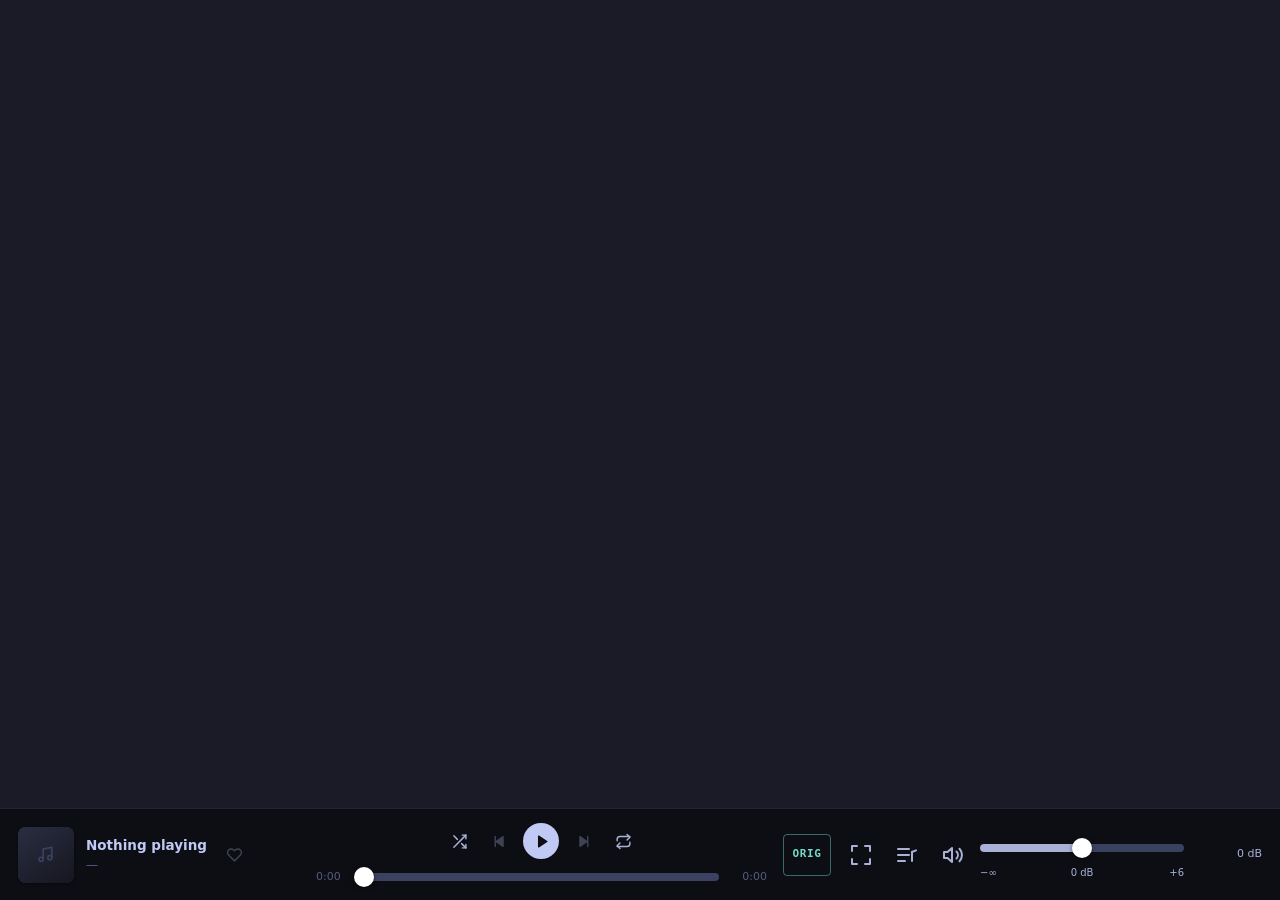
<file: tests/volume-browser.html>
<!doctype html>
<meta charset="utf-8">
<title>Tokyo Music volume regression fixture</title>
<link rel="stylesheet" href="../css/tokyonight.css">
<link rel="stylesheet" href="../css/app.css">
<style>.player { position: fixed; inset: auto 0 0; height: var(--player-h); }</style>
<body>
<script type="module">
import { buildPlayerBar } from "../js/shell.js";
import { player } from "../js/player.js";
import { createVolumeGraph, volumeGain } from "../js/volume.js";
document.body.append(buildPlayerBar({ onToggleQueue() {}, onToggleFullscreen() {} }));
window.player = player;
window.renderAudio = async (position, amplitude, mode = "sine", rate = 48000, frequency = 1000) => {
  const context = new OfflineAudioContext(2, rate, rate);
  const graph = createVolumeGraph(context);
  graph.set(position);
  const buffer = context.createBuffer(2, rate, rate);
  for (let channel = 0; channel < 2; channel++) {
    const samples = buffer.getChannelData(channel);
    for (let i = 0; i < rate; i++) {
      const wave = Math.sin(2 * Math.PI * frequency * i / rate);
      samples[i] = amplitude * (mode === "step" ? (i > rate / 3 ? 1 : 0)
        : mode === "burst" ? (i % 12000 < 300 ? wave : 0) : wave);
    }
  }
  const source = context.createBufferSource();
  source.buffer = buffer;
  source.connect(graph.input);
  source.start();
  const rendered = await context.startRendering();
  const output = rendered.getChannelData(0);
  const input = buffer.getChannelData(0);
  let peak = 0, error = 0, energy = 0;
  // Native compressor uses a 6 ms lookahead. Compare unity after this delay.
  const delay = rate * 0.006;
  for (let i = 0; i < output.length; i++) {
    peak = Math.max(peak, Math.abs(output[i]));
    energy += output[i] ** 2;
    if (position <= 0.5 && Number.isInteger(delay)) error = Math.max(error,
      Math.abs(output[i] - (i >= delay ? input[i - delay] * volumeGain(position) : 0)));
  }
  return { position, amplitude, mode, rate, frequency, peak, error, rms: Math.sqrt(energy / output.length) };
};
window.checkPlayback = async () => {
  const frames = 48000;
  const bytes = new ArrayBuffer(44 + frames * 2);
  const view = new DataView(bytes);
  const text = (offset, s) => [...s].forEach((c, i) => view.setUint8(offset + i, c.charCodeAt(0)));
  text(0, "RIFF"); view.setUint32(4, bytes.byteLength - 8, true); text(8, "WAVEfmt ");
  view.setUint32(16, 16, true); view.setUint16(20, 1, true); view.setUint16(22, 1, true);
  view.setUint32(24, frames, true); view.setUint32(28, frames * 2, true);
  view.setUint16(32, 2, true); view.setUint16(34, 16, true); text(36, "data");
  view.setUint32(40, frames * 2, true);
  for (let i = 0; i < frames; i++) view.setInt16(44 + i * 2, Math.sin(i * 0.13) * 1000, true);
  const url = URL.createObjectURL(new Blob([bytes], { type: "audio/wav" }));
  player.audio.src = url;
  player.setVolume(0.5);
  await player._playAudio();
  const context = player._audioContext;
  player.setVolume(1);
  await new Promise(r => setTimeout(r, 60));
  const gain = player._volumeGraph.boost.gain.value;
  player.pause();
  await player._playAudio();
  const result = { running: context.state, gain, reused: player._audioContext === context, elementGain: player.audio.volume };
  player.pause();
  player.setVolume(0.5);
  URL.revokeObjectURL(url);
  return result;
};
window.ready = true;
</script>
</file>
<file: css/tokyonight.css>
/* Tokyo Night (night variant) — palette from folke/tokyonight.nvim.
   Deliberately NOT the storm variant: bg is #1a1b26, not #24283b. */

:root {
  /* Raw palette */
  --tn-bg: #1a1b26;
  --tn-bg-dark: #16161e;
  --tn-bg-darker: #0c0e14;
  --tn-black: #15161e;
  --tn-bg-highlight: #292e42;
  --tn-bg-visual: #283457;
  --tn-fg-gutter: #3b4261;
  --tn-terminal-black: #414868;
  --tn-dark3: #545c7e;
  --tn-comment: #565f89;
  --tn-dark5: #737aa2;
  --tn-fg-dark: #a9b1d6;
  --tn-fg: #c0caf5;

  --tn-blue: #7aa2f7;
  --tn-blue0: #3d59a1;
  --tn-blue1: #2ac3de;
  --tn-blue2: #0db9d7;
  --tn-blue5: #89ddff;
  --tn-blue6: #b4f9f8;
  --tn-blue7: #394b70;
  --tn-cyan: #7dcfff;
  --tn-magenta: #bb9af7;
  --tn-magenta2: #ff007c;
  --tn-purple: #9d7cd8;
  --tn-orange: #ff9e64;
  --tn-yellow: #e0af68;
  --tn-green: #9ece6a;
  --tn-green1: #73daca;
  --tn-green2: #41a6b5;
  --tn-teal: #1abc9c;
  --tn-red: #f7768e;
  --tn-red1: #db4b4b;

  /* Semantic surfaces */
  --surface-0: var(--tn-bg-darker);
  --surface-1: var(--tn-bg);
  --surface-2: var(--tn-bg-dark);
  --surface-3: var(--tn-bg-highlight);
  --surface-hover: #232433;
  --surface-active: var(--tn-bg-visual);

  /* Text */
  --text: var(--tn-fg);
  --text-dim: var(--tn-fg-dark);
  --text-muted: var(--tn-comment);
  --text-faint: var(--tn-dark3);

  /* Accents */
  --accent: var(--tn-blue);
  --accent-hi: var(--tn-blue5);
  --accent-lo: var(--tn-blue0);
  --accent-2: var(--tn-magenta);
  --accent-3: var(--tn-cyan);
  --good: var(--tn-green);
  --warn: var(--tn-yellow);
  --bad: var(--tn-red);
  --fav: var(--tn-red);

  /* Lines */
  --border: #232433;
  --border-strong: var(--tn-fg-gutter);

  /* Geometry */
  --r-sm: 4px;
  --r-md: 8px;
  --r-lg: 12px;
  --r-full: 999px;

  --sidebar-w: 232px;
  --player-h: 92px;
  --topbar-h: 60px;
  --queue-w: 340px;

  /* Type */
  --font: "Inter", "SF Pro Display", system-ui, -apple-system, "Segoe UI", Roboto,
    "Helvetica Neue", Arial, sans-serif;
  --font-mono: "JetBrains Mono", "Fira Code", ui-monospace, SFMono-Regular, Menlo,
    Consolas, monospace;

  --shadow-sm: 0 1px 3px rgba(0, 0, 0, 0.4);
  --shadow-md: 0 4px 16px rgba(0, 0, 0, 0.45);
  --shadow-lg: 0 12px 40px rgba(0, 0, 0, 0.55);

  --ease: cubic-bezier(0.4, 0, 0.2, 1);
}
</file>
<file: css/app.css>
/* ============================================================
   Tokyo Music — layout & components
   ============================================================ */

*,
*::before,
*::after {
  box-sizing: border-box;
}

html,
body {
  height: 100%;
  margin: 0;
}

body {
  background: var(--surface-1);
  color: var(--text);
  font-family: var(--font);
  font-size: 14px;
  line-height: 1.5;
  overflow: hidden;
  -webkit-font-smoothing: antialiased;
}

button,
input,
select {
  font: inherit;
  color: inherit;
}

button {
  background: none;
  border: none;
  cursor: pointer;
  padding: 0;
}

a {
  color: inherit;
  text-decoration: none;
}

img {
  display: block;
  max-width: 100%;
}

/* Inline SVGs carry no intrinsic size, so without this they fall back to the
   replaced-element default of 300x150 and blow out their container. Every
   context-specific rule below is more specific and still wins. */
svg {
  width: 1em;
  height: 1em;
  flex: none;
}

/* Outlines follow the element's own border-radius, so this must not impose
   one — doing so reshapes whatever receives focus. */
:focus-visible {
  outline: 2px solid var(--accent);
  outline-offset: 2px;
}

/* Scrollbars */
* {
  scrollbar-width: thin;
  scrollbar-color: var(--tn-fg-gutter) transparent;
}
*::-webkit-scrollbar {
  width: 10px;
  height: 10px;
}
*::-webkit-scrollbar-track {
  background: transparent;
}
*::-webkit-scrollbar-thumb {
  background: var(--tn-fg-gutter);
  border-radius: var(--r-full);
  border: 2px solid transparent;
  background-clip: content-box;
}
*::-webkit-scrollbar-thumb:hover {
  background: var(--tn-terminal-black);
  background-clip: content-box;
}

/* ============================================================
   App shell
   ============================================================ */

.app {
  display: grid;
  grid-template-columns: var(--sidebar-w) minmax(0, 1fr) 0;
  grid-template-rows: minmax(0, 1fr) var(--player-h);
  grid-template-areas:
    "sidebar main queue"
    "player player player";
  height: 100vh;
  transition: grid-template-columns 0.24s var(--ease);
}

.app[data-queue="open"] {
  grid-template-columns: var(--sidebar-w) minmax(0, 1fr) var(--queue-w);
}

.app[hidden] {
  display: none;
}

/* ---------- Sidebar ---------- */

.sidebar {
  grid-area: sidebar;
  background: var(--surface-0);
  border-right: 1px solid var(--border);
  display: flex;
  flex-direction: column;
  min-height: 0;
  padding: 16px 0 8px;
}

.brand {
  display: flex;
  align-items: center;
  gap: 10px;
  padding: 0 18px 18px;
  font-weight: 700;
  font-size: 15px;
  letter-spacing: 0.2px;
}

.brand-mark {
  width: 26px;
  height: 26px;
  flex: none;
  border-radius: 7px;
  background: linear-gradient(135deg, var(--tn-blue) 0%, var(--tn-magenta) 100%);
  display: grid;
  place-items: center;
  color: var(--tn-bg-darker);
  box-shadow: 0 0 16px rgba(122, 162, 247, 0.35);
}

.brand-mark svg {
  width: 15px;
  height: 15px;
}

.nav {
  display: flex;
  flex-direction: column;
  gap: 1px;
  padding: 0 8px;
}

.nav-heading {
  font-size: 10.5px;
  font-weight: 700;
  letter-spacing: 0.11em;
  text-transform: uppercase;
  color: var(--text-faint);
  padding: 18px 12px 7px;
}

.nav-item {
  display: flex;
  align-items: center;
  gap: 11px;
  padding: 8px 12px;
  border-radius: var(--r-md);
  background: var(--surface-0);
  color: var(--text-dim);
  font-size: 13.5px;
  font-weight: 500;
  transition: background 0.13s var(--ease), color 0.13s var(--ease);
  position: relative;
  white-space: nowrap;
}

/* Draw the focus ring inside these rows. They sit only 8px from the panel
   edge and the active item's indicator bar overhangs to left: -8px, so an
   outset ring collides with the bar and is clipped by the panel.
   Firefox makes this visible on every click, since it treats a clicked link
   as focus-visible where Chromium does not. */
.nav-item:focus-visible,
.sidebar-pl:focus-visible,
.user-chip:focus-visible {
  outline-offset: -2px;
}

.nav-icon {
  display: flex;
  flex: none;
}

.nav-item svg {
  width: 17px;
  height: 17px;
  flex: none;
  opacity: 0.85;
}

.nav-item:hover {
  background: var(--surface-hover);
  color: var(--text);
}

.nav-item.active {
  background: var(--surface-active);
  color: #fff;
}

.nav-item.active::before {
  content: "";
  position: absolute;
  left: -8px;
  top: 50%;
  transform: translateY(-50%);
  width: 3px;
  height: 18px;
  border-radius: 0 3px 3px 0;
  background: var(--accent);
}

.nav-count {
  margin-left: auto;
  font-size: 11px;
  color: var(--text-faint);
  font-variant-numeric: tabular-nums;
}

/* Playlist list in sidebar */
.sidebar-playlists {
  flex: 1;
  min-height: 0;
  overflow-y: auto;
  padding: 0 8px 8px;
  margin-top: 4px;
}

.sidebar-pl {
  display: flex;
  align-items: center;
  gap: 9px;
  padding: 6px 12px;
  border-radius: var(--r-md);
  background: var(--surface-0);
  color: var(--text-muted);
  font-size: 13px;
  transition: background 0.13s var(--ease), color 0.13s var(--ease);
  cursor: pointer;
}

.sidebar-pl:hover {
  background: var(--surface-hover);
  color: var(--text);
}

.sidebar-pl.active {
  color: var(--accent);
}

.sidebar-pl-icon {
  width: 15px;
  height: 15px;
  flex: none;
  opacity: 0.7;
}

.sidebar-pl-icon svg {
  width: 100%;
  height: 100%;
}

.sidebar-pl span {
  overflow: hidden;
  text-overflow: ellipsis;
  white-space: nowrap;
}

.sidebar-foot {
  padding: 10px 16px 4px;
  border-top: 1px solid var(--border);
  margin-top: auto;
}

.user-chip {
  display: flex;
  align-items: center;
  gap: 10px;
  width: 100%;
  padding: 7px 8px;
  border-radius: var(--r-md);
  background: var(--surface-0);
  color: var(--text-dim);
  font-size: 13px;
  transition: background 0.13s var(--ease);
}

.user-chip:hover {
  background: var(--surface-hover);
  color: var(--text);
}

.user-avatar {
  width: 26px;
  height: 26px;
  border-radius: var(--r-full);
  background: linear-gradient(135deg, var(--tn-blue0), var(--tn-purple));
  display: grid;
  place-items: center;
  font-size: 12px;
  font-weight: 700;
  color: #fff;
  flex: none;
  /* Anchors the avatar image and clips it to the circle; the initial sits
     underneath and shows through whenever there is no picture. */
  position: relative;
  overflow: hidden;
}

.user-avatar img {
  position: absolute;
  inset: 0;
  width: 100%;
  height: 100%;
  object-fit: cover;
  /* Jellyfin serves user avatars at full resolution, so the browser is doing the
     downscale here; this keeps it from looking soft at 26px. */
  image-rendering: auto;
  opacity: 0;
  transition: opacity 0.32s var(--ease);
}

.user-avatar img.loaded {
  opacity: 1;
}

/* ---------- Main column ---------- */

.main {
  grid-area: main;
  min-width: 0;
  min-height: 0;
  display: flex;
  flex-direction: column;
  position: relative;
  background: var(--surface-1);
}

.topbar {
  height: var(--topbar-h);
  flex: none;
  display: flex;
  align-items: center;
  gap: 12px;
  padding: 0 26px;
  position: sticky;
  top: 0;
  z-index: 20;
  /* Opaque rather than translucent+blurred: a backdrop-filter over the
     scrolling list forces the region behind it to re-rasterize on every
     repaint, which shows up as shimmering text on Linux compositors. */
  background: var(--surface-1);
  border-bottom: 1px solid transparent;
  transition: border-color 0.2s var(--ease);
}

.topbar.scrolled {
  border-bottom-color: var(--border);
}

.histnav {
  display: flex;
  gap: 4px;
}

.icon-btn {
  width: 32px;
  height: 32px;
  border-radius: var(--r-full);
  display: grid;
  place-items: center;
  color: var(--text-dim);
  background: var(--surface-2);
  transition: background 0.13s var(--ease), color 0.13s var(--ease),
    transform 0.13s var(--ease);
}

.icon-btn svg {
  width: 17px;
  height: 17px;
}

.icon-btn:hover:not(:disabled) {
  background: var(--surface-3);
  color: var(--text);
}

.icon-btn:active:not(:disabled) {
  transform: scale(0.94);
}

.icon-btn:disabled {
  opacity: 0.32;
  cursor: default;
}

.icon-btn.ghost {
  background: transparent;
}

.icon-btn.ghost:hover:not(:disabled) {
  background: var(--surface-hover);
}

.icon-btn.on {
  color: var(--accent);
}

/* Search box */
.searchbox {
  position: relative;
  width: 340px;
  max-width: 42vw;
}

.searchbox svg {
  position: absolute;
  left: 11px;
  top: 50%;
  transform: translateY(-50%);
  width: 16px;
  height: 16px;
  color: var(--text-faint);
  pointer-events: none;
}

.searchbox input {
  width: 100%;
  height: 36px;
  padding: 0 34px 0 34px;
  border-radius: var(--r-full);
  background: var(--surface-2);
  border: 1px solid var(--border);
  color: var(--text);
  font-size: 13.5px;
  transition: border-color 0.15s var(--ease), background 0.15s var(--ease);
}

.searchbox input::placeholder {
  color: var(--text-faint);
}

.searchbox input:focus {
  outline: none;
  border-color: var(--accent-lo);
  background: var(--surface-1);
}

.searchbox .clear-search {
  position: absolute;
  right: 8px;
  top: 50%;
  transform: translateY(-50%);
  width: 20px;
  height: 20px;
  border-radius: var(--r-full);
  display: none;
  place-items: center;
  color: var(--text-faint);
  background: var(--surface-3);
}

.searchbox .clear-search svg {
  position: static;
  transform: none;
  width: 11px;
  height: 11px;
}

.searchbox.has-value .clear-search {
  display: grid;
}

.topbar-spacer {
  flex: 1;
}

/* Scroll region */
.content {
  flex: 1;
  min-height: 0;
  overflow-y: auto;
  overflow-x: hidden;
  scroll-behavior: smooth;
}

.page {
  padding: 8px 26px 40px;
  max-width: 1600px;
}

.page-header {
  display: flex;
  align-items: flex-end;
  gap: 16px;
  margin: 10px 0 22px;
  flex-wrap: wrap;
}

.page-title {
  font-size: 30px;
  font-weight: 800;
  letter-spacing: -0.02em;
  margin: 0;
  line-height: 1.15;
}

.page-sub {
  color: var(--text-muted);
  font-size: 13px;
  margin: 0;
}

.page-tools {
  margin-left: auto;
  display: flex;
  align-items: center;
  gap: 8px;
}

.section-title {
  font-size: 19px;
  font-weight: 700;
  letter-spacing: -0.01em;
  margin: 30px 0 14px;
  display: flex;
  align-items: baseline;
  gap: 10px;
}

.section-title:first-child {
  margin-top: 8px;
}

.section-more {
  font-size: 12px;
  font-weight: 600;
  color: var(--text-muted);
  letter-spacing: 0.04em;
  text-transform: uppercase;
  margin-left: auto;
  transition: color 0.13s var(--ease);
}

.section-more:hover {
  color: var(--accent);
}

/* ---------- Select / toolbar controls ---------- */

.select {
  height: 32px;
  padding: 0 30px 0 12px;
  border-radius: var(--r-full);
  background: var(--surface-2);
  border: 1px solid var(--border);
  color: var(--text-dim);
  font-size: 12.5px;
  cursor: pointer;
  appearance: none;
  background-image: url("data:image/svg+xml;charset=utf-8,%3Csvg xmlns='http://www.w3.org/2000/svg' viewBox='0 0 24 24' fill='none' stroke='%23737aa2' stroke-width='2.5' stroke-linecap='round'%3E%3Cpath d='M6 9l6 6 6-6'/%3E%3C/svg%3E");
  background-repeat: no-repeat;
  background-position: right 9px center;
  background-size: 13px;
}

.select:hover {
  border-color: var(--border-strong);
  color: var(--text);
}

.select:focus {
  outline: none;
  border-color: var(--accent-lo);
}

.btn {
  height: 34px;
  padding: 0 16px;
  border-radius: var(--r-full);
  background: var(--surface-2);
  border: 1px solid var(--border);
  color: var(--text);
  font-size: 13px;
  font-weight: 600;
  display: inline-flex;
  align-items: center;
  gap: 7px;
  transition: background 0.13s var(--ease), border-color 0.13s var(--ease),
    transform 0.13s var(--ease);
}

.btn svg {
  width: 15px;
  height: 15px;
}

.btn:hover {
  background: var(--surface-3);
  border-color: var(--border-strong);
}

.btn:active {
  transform: scale(0.97);
}

.btn.primary {
  background: var(--accent);
  border-color: var(--accent);
  color: var(--tn-bg-darker);
}

.btn.primary:hover {
  background: var(--accent-hi);
  border-color: var(--accent-hi);
}

.btn.danger {
  color: var(--bad);
}

.btn.danger:hover {
  background: color-mix(in srgb, var(--bad) 16%, transparent);
  border-color: var(--bad);
}

.btn-play-lg {
  width: 52px;
  height: 52px;
  border-radius: var(--r-full);
  background: var(--accent);
  color: var(--tn-bg-darker);
  display: grid;
  place-items: center;
  box-shadow: 0 6px 22px rgba(122, 162, 247, 0.32);
  transition: transform 0.14s var(--ease), background 0.14s var(--ease);
}

.btn-play-lg svg {
  width: 22px;
  height: 22px;
  margin-left: 2px;
}

.btn-play-lg.paused svg {
  margin-left: 0;
}

.btn-play-lg:hover {
  transform: scale(1.06);
  background: var(--accent-hi);
}

.btn-play-lg:active {
  transform: scale(0.98);
}

/* ============================================================
   Cards & grids
   ============================================================ */

/* Hover targets below declare an opaque base background matching the surface
   they sit on. Transitioning from `transparent` makes the text sit over a
   semi-transparent backdrop mid-animation, which forces the renderer to swap
   subpixel antialiasing for grayscale and back -- seen as shimmering text
   whenever the pointer moves. Opaque-to-opaque avoids the swap entirely. */

.grid {
  display: grid;
  grid-template-columns: repeat(auto-fill, minmax(168px, 1fr));
  gap: 20px 16px;
}

.grid.artists {
  grid-template-columns: repeat(auto-fill, minmax(150px, 1fr));
}

.row-scroll {
  display: grid;
  grid-auto-flow: column;
  grid-auto-columns: 168px;
  gap: 16px;
  overflow-x: auto;
  padding-bottom: 10px;
  scroll-snap-type: x proximity;
}

.row-scroll > * {
  scroll-snap-align: start;
}

.card {
  position: relative;
  border-radius: var(--r-lg);
  padding: 10px;
  background: var(--surface-1);
  transition: background 0.16s var(--ease);
  cursor: pointer;
  min-width: 0;
}

.card:hover {
  background: var(--surface-2);
}

.card-art {
  position: relative;
  width: 100%;
  aspect-ratio: 1;
  border-radius: var(--r-md);
  overflow: hidden;
  background: var(--surface-3);
  margin-bottom: 10px;
  box-shadow: var(--shadow-sm);
}

.card.artist .card-art {
  border-radius: var(--r-full);
}

.card-art img {
  width: 100%;
  height: 100%;
  object-fit: cover;
  opacity: 0;
  transition: opacity 0.32s var(--ease);
}

.card-art img.loaded {
  opacity: 1;
}

.art-fallback {
  position: absolute;
  inset: 0;
  z-index: 0;
  display: grid;
  place-items: center;
  color: var(--tn-fg-gutter);
  background: linear-gradient(145deg, var(--surface-3), var(--surface-2));
}

/* Shared artwork stacking: the image must paint above the placeholder, which
   only shows through while the image is missing or still decoding. */
.art {
  position: relative;
  overflow: hidden;
}

.art img {
  position: absolute;
  inset: 0;
  z-index: 1;
  width: 100%;
  height: 100%;
  object-fit: cover;
  opacity: 0;
  transition: opacity 0.32s var(--ease);
}

.art img.loaded {
  opacity: 1;
}

.art-fallback svg {
  width: 34%;
  height: 34%;
}

.card-title {
  font-size: 13.5px;
  font-weight: 600;
  color: var(--text);
  overflow: hidden;
  text-overflow: ellipsis;
  white-space: nowrap;
  margin-bottom: 2px;
}

.card-sub {
  font-size: 12px;
  color: var(--text-muted);
  overflow: hidden;
  text-overflow: ellipsis;
  white-space: nowrap;
}

.card.artist .card-title,
.card.artist .card-sub {
  text-align: center;
}

/* Hover play button on card art */
.card-play {
  position: absolute;
  right: 8px;
  bottom: 8px;
  width: 40px;
  height: 40px;
  border-radius: var(--r-full);
  background: var(--accent);
  color: var(--tn-bg-darker);
  display: grid;
  place-items: center;
  opacity: 0;
  transform: translateY(8px) scale(0.9);
  transition: opacity 0.16s var(--ease), transform 0.16s var(--ease),
    background 0.13s var(--ease);
  box-shadow: var(--shadow-md);
}

.card-play svg {
  width: 17px;
  height: 17px;
  margin-left: 2px;
}

.card:hover .card-play,
.card-play:focus-visible {
  opacity: 1;
  transform: translateY(0) scale(1);
}

.card-play:hover {
  background: var(--accent-hi);
  transform: translateY(0) scale(1.07);
}

/* ============================================================
   Track list
   ============================================================ */

.tracklist {
  display: flex;
  flex-direction: column;
}

.track-head {
  display: grid;
  grid-template-columns: var(--tl-cols, 40px minmax(0, 3fr) minmax(0, 2fr) minmax(0, 2fr) 90px 56px);
  gap: 14px;
  align-items: center;
  padding: 0 12px 8px;
  border-bottom: 1px solid var(--border);
  margin-bottom: 6px;
  font-size: 11px;
  font-weight: 700;
  letter-spacing: 0.1em;
  text-transform: uppercase;
  color: var(--text-faint);
  position: sticky;
  top: 0;
  background: var(--surface-1);
  z-index: 5;
}

.track-head svg {
  width: 14px;
  height: 14px;
}

.track {
  display: grid;
  grid-template-columns: var(--tl-cols, 40px minmax(0, 3fr) minmax(0, 2fr) minmax(0, 2fr) 90px 56px);
  gap: 14px;
  align-items: center;
  padding: 7px 12px;
  border-radius: var(--r-md);
  background: var(--surface-1);
  cursor: pointer;
  color: var(--text-dim);
  transition: background 0.1s var(--ease);
  user-select: none;
}

.track:hover {
  background: var(--surface-2);
}

.track.selected {
  background: var(--surface-active);
}

.track.playing .track-title,
.track.playing .track-index {
  color: var(--accent);
}

.track.dragging {
  opacity: 0.4;
}

.track.drop-before {
  box-shadow: inset 0 2px 0 var(--accent);
}

.track.drop-after {
  box-shadow: inset 0 -2px 0 var(--accent);
}

.track-index {
  font-size: 13px;
  color: var(--text-faint);
  text-align: right;
  font-variant-numeric: tabular-nums;
  position: relative;
}

.track:hover .track-index .num {
  visibility: hidden;
}

.track-index .hover-play {
  position: absolute;
  inset: 0;
  display: none;
  place-items: center;
  color: var(--text);
}

.track-index .hover-play svg {
  width: 13px;
  height: 13px;
}

.track:hover .track-index .hover-play {
  display: grid;
}

/* Equalizer bars for the currently playing row */
.eq {
  display: none;
  gap: 2px;
  align-items: flex-end;
  height: 13px;
  justify-content: center;
}

.track.playing .track-index .num,
.track.playing:hover .track-index .hover-play {
  display: none;
  visibility: hidden;
}

.track.playing .eq {
  display: flex;
}

.eq i {
  width: 2.5px;
  background: var(--accent);
  border-radius: 1px;
  height: 30%;
  animation: eqbar 0.9s ease-in-out infinite;
}

.eq i:nth-child(2) {
  animation-delay: 0.25s;
}
.eq i:nth-child(3) {
  animation-delay: 0.5s;
}

.app[data-playing="false"] .eq i {
  animation-play-state: paused;
}

@keyframes eqbar {
  0%,
  100% {
    height: 25%;
  }
  50% {
    height: 100%;
  }
}

.track-main {
  display: flex;
  align-items: center;
  gap: 11px;
  min-width: 0;
}

.track-art {
  width: 38px;
  height: 38px;
  border-radius: var(--r-sm);
  flex: none;
  overflow: hidden;
  background: var(--surface-3);
  position: relative;
}

.track-art img {
  width: 100%;
  height: 100%;
  object-fit: cover;
  opacity: 0;
  transition: opacity 0.3s var(--ease);
}

.track-art img.loaded {
  opacity: 1;
}

.track-text {
  min-width: 0;
}

.track-title {
  font-size: 13.5px;
  font-weight: 500;
  color: var(--text);
  overflow: hidden;
  text-overflow: ellipsis;
  white-space: nowrap;
}

.track-artist {
  font-size: 12px;
  color: var(--text-muted);
  overflow: hidden;
  text-overflow: ellipsis;
  white-space: nowrap;
}

.track-cell {
  font-size: 12.5px;
  color: var(--text-muted);
  overflow: hidden;
  text-overflow: ellipsis;
  white-space: nowrap;
}

.track-cell.link:hover {
  color: var(--text);
  text-decoration: underline;
}

.track-dur {
  font-size: 12.5px;
  color: var(--text-muted);
  font-variant-numeric: tabular-nums;
  text-align: right;
}

.track-actions {
  display: flex;
  align-items: center;
  justify-content: flex-end;
  gap: 2px;
}

.track-actions .icon-btn {
  width: 26px;
  height: 26px;
  background: transparent;
  opacity: 0;
}

.track-actions .icon-btn svg {
  width: 15px;
  height: 15px;
}

.track:hover .track-actions .icon-btn,
.track-actions .icon-btn:focus-visible,
.track-actions .icon-btn.on {
  opacity: 1;
}

.icon-btn.fav.on {
  color: var(--fav);
}

.disc-divider {
  display: flex;
  align-items: center;
  gap: 10px;
  padding: 18px 12px 6px;
  font-size: 11px;
  font-weight: 700;
  letter-spacing: 0.1em;
  text-transform: uppercase;
  color: var(--text-faint);
}

.disc-divider::after {
  content: "";
  flex: 1;
  height: 1px;
  background: var(--border);
}

/* ============================================================
   Detail header (album / artist / playlist)
   ============================================================ */

.detail-hero {
  display: flex;
  gap: 26px;
  align-items: flex-end;
  padding: 22px 0 26px;
  position: relative;
}

.hero-bg {
  position: absolute;
  inset: -8px -26px 0;
  z-index: 0;
  background: var(--hero-grad, none);
  opacity: 0.55;
  pointer-events: none;
  mask-image: linear-gradient(to bottom, #000 0%, transparent 100%);
  -webkit-mask-image: linear-gradient(to bottom, #000 0%, transparent 100%);
}

.detail-hero > * {
  position: relative;
  z-index: 1;
}

.hero-art {
  width: 208px;
  height: 208px;
  flex: none;
  border-radius: var(--r-lg);
  overflow: hidden;
  background: var(--surface-3);
  box-shadow: var(--shadow-lg);
  position: relative;
}

.hero-art.round {
  border-radius: var(--r-full);
}

.hero-art img {
  width: 100%;
  height: 100%;
  object-fit: cover;
}

.hero-meta {
  min-width: 0;
  padding-bottom: 6px;
}

.hero-kind {
  font-size: 11px;
  font-weight: 700;
  letter-spacing: 0.12em;
  text-transform: uppercase;
  color: var(--text-dim);
  margin-bottom: 10px;
}

.hero-title {
  font-size: clamp(28px, 4.2vw, 52px);
  font-weight: 800;
  letter-spacing: -0.028em;
  line-height: 1.05;
  margin: 0 0 12px;
  overflow-wrap: anywhere;
}

.hero-line {
  display: flex;
  align-items: center;
  gap: 7px;
  flex-wrap: wrap;
  font-size: 13px;
  color: var(--text-dim);
}

.hero-line .dot {
  color: var(--text-faint);
}

.hero-line a:hover {
  text-decoration: underline;
}

.hero-line .strong {
  color: var(--text);
  font-weight: 600;
}

.detail-actions {
  display: flex;
  align-items: center;
  gap: 12px;
  padding: 4px 0 22px;
}

/* ============================================================
   Player bar
   ============================================================ */

.player {
  grid-area: player;
  background: var(--surface-0);
  border-top: 1px solid var(--border);
  display: grid;
  grid-template-columns: minmax(140px, 1fr) minmax(280px, 1.6fr) auto;
  align-items: center;
  gap: 16px;
  padding: 0 18px;
  z-index: 30;
}

.now-playing {
  display: flex;
  align-items: center;
  gap: 12px;
  min-width: 0;
}

.np-art {
  width: 56px;
  height: 56px;
  border-radius: var(--r-md);
  overflow: hidden;
  background: var(--surface-3);
  flex: none;
  position: relative;
  cursor: pointer;
  box-shadow: var(--shadow-sm);
}

.np-art img {
  width: 100%;
  height: 100%;
  object-fit: cover;
}

.np-text {
  min-width: 0;
}

.np-title {
  font-size: 13.5px;
  font-weight: 600;
  overflow: hidden;
  text-overflow: ellipsis;
  white-space: nowrap;
}

.np-artist {
  font-size: 12px;
  color: var(--text-muted);
  overflow: hidden;
  text-overflow: ellipsis;
  white-space: nowrap;
}

.np-artist:hover {
  color: var(--text-dim);
}

.player-center {
  display: flex;
  flex-direction: column;
  align-items: center;
  gap: 0;
  /* The 36px seek hit area adds 14px above its visible 8px track.
     Balance that visual gap against the space above the transport buttons. */
  padding-top: 9px;
  min-width: 0;
  width: 100%;
}

.transport {
  display: flex;
  align-items: center;
  gap: 8px;
}

.transport .icon-btn {
  background: transparent;
}

.btn-play {
  width: 36px;
  height: 36px;
  border-radius: var(--r-full);
  background: var(--text);
  color: var(--surface-0);
  display: grid;
  place-items: center;
  transition: transform 0.13s var(--ease), background 0.13s var(--ease);
}

.btn-play svg {
  width: 17px;
  height: 17px;
}

.btn-play:hover {
  transform: scale(1.07);
  background: #fff;
}

.btn-play:active {
  transform: scale(0.96);
}

.seek-row {
  display: flex;
  align-items: center;
  gap: 10px;
  width: 100%;
  max-width: 620px;
}

.time {
  font-size: 11px;
  color: var(--text-faint);
  font-variant-numeric: tabular-nums;
  width: 38px;
  flex: none;
}

.time.right {
  text-align: right;
}

/* Range slider */
.range {
  position: relative;
  flex: 1;
  height: 14px;
  display: flex;
  align-items: center;
  cursor: pointer;
  touch-action: none;
}

.range-track {
  position: absolute;
  left: 0;
  right: 0;
  height: 4px;
  border-radius: var(--r-full);
  background: var(--tn-fg-gutter);
  overflow: hidden;
}

.range-buffer {
  position: absolute;
  left: 0;
  top: 0;
  bottom: 0;
  width: 0%;
  background: var(--tn-terminal-black);
}

.range-fill {
  position: absolute;
  left: 0;
  top: 0;
  bottom: 0;
  width: 0%;
  background: var(--text-dim);
  border-radius: var(--r-full);
}

.range:hover .range-fill,
.range.dragging .range-fill {
  background: var(--accent);
}

.range-thumb {
  position: absolute;
  width: 12px;
  height: 12px;
  border-radius: var(--r-full);
  background: #fff;
  left: 0%;
  transform: translateX(-50%) scale(0);
  transition: transform 0.13s var(--ease);
  box-shadow: 0 1px 4px rgba(0, 0, 0, 0.5);
  pointer-events: none;
}

.range:hover .range-thumb,
.range.dragging .range-thumb {
  transform: translateX(-50%) scale(1);
}

.player-right {
  display: flex;
  align-items: center;
  justify-content: flex-end;
  gap: 4px;
}

.player-right .icon-btn {
  width: 42px;
  height: 42px;
  flex: none;
}
.player-right .icon-btn svg { width: 24px; height: 24px; }
.player-right .bitrate-tag {
  height: 42px;
  min-width: 48px;
  padding: 0 8px;
  font-size: 11px;
  margin-right: 5px;
}
.seek-row .range { height: 36px; }
.seek-row .range-track { height: 8px; }
.seek-row .range-thumb {
  width: 20px;
  height: 20px;
  transform: translateX(-50%);
}
.volume-host { position: relative; flex: none; }
.player-right .volume-toggle { display: none; }

.volume-wrap {
  display: flex;
  align-items: center;
  gap: 6px;
  width: 330px;
  flex: none;
  user-select: none;
}

.volume-wrap .range {
  flex: none;
  height: 36px;
  width: 100%;
}

.volume-fader {
  flex: 1;
  min-width: 0;
}

.volume-wrap .range-track { height: 8px; }
.volume-wrap .range-thumb {
  width: 20px;
  height: 20px;
  transform: translateX(-50%);
}
.volume-wrap .range::after {
  content: "";
  position: absolute;
  left: 50%;
  height: 14px;
  width: 2px;
  background: var(--text-dim);
  pointer-events: none;
}
.volume-wrap .range-thumb { z-index: 1; }
.volume-wrap .range:focus-visible {
  outline: 2px solid var(--accent);
  outline-offset: 3px;
  border-radius: var(--r-sm);
}
.volume-scale {
  position: relative;
  display: flex;
  justify-content: space-between;
  font-size: 10px;
  color: var(--text-dim);
  line-height: 14px;
}
.volume-unity {
  position: absolute;
  left: 50%;
  transform: translateX(-50%);
  color: var(--text-dim);
  font: inherit;
  padding: 0 5px;
}
.volume-unity:hover { color: var(--accent); }
.volume-readout {
  width: 100%;
  min-height: 36px;
  text-align: right;
  font-size: 11px;
  font-variant-numeric: tabular-nums;
  color: var(--text-dim);
  border-radius: var(--r-sm);
  cursor: text;
}
.volume-readout:hover { background: var(--surface-hover); color: var(--text); }
.volume-value { position: relative; flex: 0 0 72px; }
.volume-db-input {
  width: 100%;
  height: 36px;
  padding: 4px;
  background: var(--surface-1);
  color: var(--text);
  border: 1px solid var(--accent);
  border-radius: var(--r-sm);
  text-align: right;
  font-size: 13px;
}
.volume-db-input[aria-invalid="true"] { border-color: var(--tn-red); }
.volume-db-error {
  position: absolute;
  bottom: calc(100% + 8px);
  right: 0;
  width: 230px;
  padding: 10px;
  border-radius: var(--r-sm);
  background: var(--surface-3);
  color: var(--tn-red);
  box-shadow: var(--shadow-lg);
  font-size: 12px;
  z-index: 2;
}
.volume-value [hidden] { display: none; }
.volume-readout:focus-visible {
  outline: 2px solid var(--accent);
  outline-offset: 2px;
}
.volume-wrap.boosting .volume-readout {
  color: var(--tn-orange);
}

.bitrate-tag {
  font-size: 9.5px;
  font-weight: 700;
  letter-spacing: 0.06em;
  padding: 2px 5px;
  border-radius: var(--r-sm);
  border: 1px solid var(--border-strong);
  color: var(--text-faint);
  font-family: var(--font-mono);
  cursor: default;
}

.bitrate-tag.lossless {
  color: var(--tn-green1);
  border-color: color-mix(in srgb, var(--tn-green1) 45%, transparent);
}

.bitrate-tag.transcode {
  color: var(--tn-orange);
  border-color: color-mix(in srgb, var(--tn-orange) 45%, transparent);
}

/* ============================================================
   Fullscreen player
   ============================================================ */

.fullscreen-player {
  position: fixed;
  inset: 0;
  z-index: 200;
  display: grid;
  place-items: center;
  overflow: hidden;
  background:
    radial-gradient(circle at 50% 38%, rgba(65, 72, 104, 0.2), transparent 48%),
    linear-gradient(145deg, #16161e 0%, #0f111a 52%, #07080d 100%);
  cursor: default;
}

.fullscreen-player[hidden] {
  display: none;
}

.fullscreen-art {
  position: absolute;
  inset: 0;
  display: grid;
  place-items: center;
  padding: clamp(24px, 5vmin, 72px) clamp(24px, 6vmin, 88px)
    clamp(130px, 18vh, 190px);
}

.fullscreen-ambient {
  position: absolute;
  inset: -12%;
  overflow: hidden;
  opacity: 0.14;
  filter: blur(80px) saturate(1.35);
  pointer-events: none;
}

.fullscreen-ambient img {
  width: 100%;
  height: 100%;
  object-fit: cover;
}

.fullscreen-art::after {
  content: "";
  position: absolute;
  inset: 0;
  background:
    radial-gradient(circle at center, transparent 8%, rgba(15, 17, 26, 0.2) 58%),
    linear-gradient(to bottom, rgba(15, 17, 26, 0.2), rgba(5, 6, 10, 0.72));
  pointer-events: none;
}

.fullscreen-art-stage {
  position: relative;
  z-index: 1;
  width: min(56vmin, 640px);
  aspect-ratio: 1;
}

.fullscreen-art-main {
  position: relative;
  z-index: 2;
  width: 100%;
  height: 100%;
  object-fit: cover;
  border-radius: 10px;
  box-shadow:
    0 24px 70px rgba(0, 0, 0, 0.62),
    0 0 0 1px rgba(192, 202, 245, 0.1);
}

.fullscreen-art-glow {
  position: absolute;
  z-index: 0;
  inset: -7%;
  opacity: 0.42;
  filter: blur(42px) saturate(1.5);
  transform: translateY(2%);
  pointer-events: none;
}

.fullscreen-art-glow img {
  width: 100%;
  height: 100%;
  object-fit: cover;
}

.fullscreen-art-reflection {
  position: absolute;
  z-index: 1;
  top: calc(100% + 12px);
  left: 3%;
  width: 94%;
  height: 28%;
  overflow: hidden;
  opacity: 0.2;
  filter: blur(1px);
  mask-image: linear-gradient(to bottom, rgba(0, 0, 0, 0.75), transparent 80%);
  -webkit-mask-image: linear-gradient(to bottom, rgba(0, 0, 0, 0.75), transparent 80%);
  pointer-events: none;
}

.fullscreen-art-reflection img {
  width: 100%;
  height: 100%;
  object-fit: cover;
  transform: scaleY(-1);
}

.fullscreen-art-fallback {
  position: relative;
  z-index: 1;
  width: min(56vmin, 640px);
  aspect-ratio: 1;
  display: grid;
  place-items: center;
  color: var(--text-faint);
  background: var(--surface-2);
  border-radius: 10px;
  box-shadow: 0 24px 70px rgba(0, 0, 0, 0.62);
}

.fullscreen-art-fallback svg {
  width: 30%;
  height: 30%;
}

.fullscreen-controls {
  position: absolute;
  z-index: 1;
  left: 0;
  right: 0;
  bottom: 0;
  display: grid;
  grid-template-columns: minmax(160px, 1fr) auto minmax(260px, 1fr);
  align-items: center;
  gap: clamp(16px, 3vw, 48px);
  padding: 56px clamp(24px, 5vw, 80px) clamp(22px, 4vh, 44px);
  background: linear-gradient(to top, rgba(0, 0, 0, 0.92), transparent);
  transition: opacity 0.25s var(--ease), transform 0.25s var(--ease);
}

.fullscreen-player.idle {
  cursor: none;
}

.fullscreen-player.idle .fullscreen-controls {
  opacity: 0;
  transform: translateY(18px);
  pointer-events: none;
}

.fullscreen-track {
  min-width: 0;
}

.fullscreen-title,
.fullscreen-artist {
  overflow: hidden;
  text-overflow: ellipsis;
  white-space: nowrap;
}

.fullscreen-title {
  font-size: clamp(16px, 2vw, 24px);
  font-weight: 700;
}

.fullscreen-artist {
  color: var(--text-muted);
  font-size: clamp(12px, 1.3vw, 16px);
}

.fullscreen-transport {
  display: flex;
  align-items: center;
  gap: 16px;
}

.fullscreen-transport .icon-btn {
  width: 42px;
  height: 42px;
  color: #fff;
}

.fullscreen-play {
  width: 52px;
  height: 52px;
}

.fullscreen-seek {
  max-width: none;
}

.fullscreen-transport .icon-btn.on {
  color: var(--accent);
}

/* Lyrics: the art moves left and the sheet takes the right-hand side. */
.fullscreen-player.with-lyrics .fullscreen-art {
  right: 46%;
}

.fullscreen-player.with-lyrics .fullscreen-art-stage,
.fullscreen-player.with-lyrics .fullscreen-art-fallback {
  width: min(40vw, 56vmin, 600px);
}

.lyrics-panel {
  position: absolute;
  z-index: 1;
  top: 0;
  right: 0;
  bottom: 0;
  width: 46%;
  display: none;
  flex-direction: column;
  padding: clamp(24px, 5vmin, 72px) clamp(24px, 5vw, 80px)
    clamp(130px, 18vh, 190px) 0;
}

.fullscreen-player.with-lyrics .lyrics-panel {
  display: flex;
}

.lyrics-status {
  margin: auto 0;
  color: var(--text-muted);
  font-size: clamp(15px, 1.6vw, 20px);
}

.lyrics-lines {
  position: relative;
  flex: 1;
  min-height: 0;
  overflow-y: auto;
  scrollbar-width: none;
  padding: 35vh 0;
  mask-image: linear-gradient(transparent, #000 18%, #000 82%, transparent);
  -webkit-mask-image: linear-gradient(transparent, #000 18%, #000 82%, transparent);
}

.lyrics-lines::-webkit-scrollbar {
  display: none;
}

.lyric-line {
  padding: 6px 0;
  color: var(--text);
  font-size: clamp(15px, 1.6vw, 22px);
  font-weight: 600;
  line-height: 1.4;
}

.lyrics-panel.synced .lyric-line {
  color: var(--text-faint);
  font-size: clamp(18px, 2.2vw, 30px);
  font-weight: 700;
  cursor: pointer;
  transition: color 0.3s var(--ease), opacity 0.3s var(--ease);
}

.lyrics-panel.synced .lyric-line:hover {
  color: var(--text-dim);
}

.lyrics-panel.synced .lyric-line.past {
  color: var(--text-muted);
  opacity: 0.55;
}

.lyrics-panel.synced .lyric-line.active {
  color: #fff;
  opacity: 1;
}

.lyric-line.gap {
  color: var(--text-faint);
}

@media (max-width: 720px) {
  .fullscreen-player.with-lyrics .fullscreen-art {
    display: none;
  }
  .lyrics-panel {
    left: 0;
    width: auto;
    padding-inline: 22px;
  }
}

@media (max-width: 720px) {
  .fullscreen-controls {
    grid-template-columns: 1fr auto;
    padding-inline: 22px;
  }
  .fullscreen-seek {
    grid-column: 1 / -1;
    grid-row: 2;
  }
}

/* ============================================================
   Queue panel
   ============================================================ */

.queue-panel {
  grid-area: queue;
  background: var(--surface-0);
  border-left: 1px solid var(--border);
  display: flex;
  flex-direction: column;
  min-height: 0;
  overflow: hidden;
  width: var(--queue-w);
}

.app:not([data-queue="open"]) .queue-panel {
  display: none;
}

.queue-head {
  display: flex;
  align-items: center;
  gap: 8px;
  padding: 16px 16px 12px;
  flex: none;
}

.queue-head h3 {
  font-size: 15px;
  font-weight: 700;
  margin: 0;
}

.queue-head .icon-btn {
  background: transparent;
}

.queue-scroll {
  flex: 1;
  min-height: 0;
  overflow-y: auto;
  padding: 0 8px 12px;
}

.queue-section {
  font-size: 10.5px;
  font-weight: 700;
  letter-spacing: 0.11em;
  text-transform: uppercase;
  color: var(--text-faint);
  padding: 12px 8px 6px;
}

.qitem {
  display: flex;
  align-items: center;
  gap: 10px;
  padding: 6px 8px;
  border-radius: var(--r-md);
  background: var(--surface-0);
  cursor: pointer;
  transition: background 0.1s var(--ease);
}

.qitem:hover {
  background: var(--surface-hover);
}

.qitem.current {
  background: var(--surface-active);
}

.qitem.current .qitem-title {
  color: var(--accent);
}

.qitem.dragging {
  opacity: 0.4;
}

.qitem.drop-before {
  box-shadow: inset 0 2px 0 var(--accent);
}

.qitem.drop-after {
  box-shadow: inset 0 -2px 0 var(--accent);
}

.qitem-art {
  width: 38px;
  height: 38px;
  border-radius: var(--r-sm);
  overflow: hidden;
  background: var(--surface-3);
  flex: none;
}

.qitem-art img {
  width: 100%;
  height: 100%;
  object-fit: cover;
}

.qitem-text {
  min-width: 0;
  flex: 1;
}

.qitem-title {
  font-size: 13px;
  font-weight: 500;
  overflow: hidden;
  text-overflow: ellipsis;
  white-space: nowrap;
}

.qitem-artist {
  font-size: 11.5px;
  color: var(--text-muted);
  overflow: hidden;
  text-overflow: ellipsis;
  white-space: nowrap;
}

.qitem-remove {
  opacity: 0;
  color: var(--text-faint);
  width: 24px;
  height: 24px;
  display: grid;
  place-items: center;
  border-radius: var(--r-full);
  flex: none;
}

.qitem-remove svg {
  width: 13px;
  height: 13px;
}

.qitem:hover .qitem-remove {
  opacity: 1;
}

.qitem-remove:hover {
  color: var(--bad);
  background: var(--surface-3);
}

/* ============================================================
   Login
   ============================================================ */

.login-screen {
  position: fixed;
  inset: 0;
  display: grid;
  place-items: center;
  background: radial-gradient(
      1000px 620px at 50% -8%,
      rgba(61, 89, 161, 0.3),
      transparent 70%
    ),
    var(--surface-1);
  z-index: 100;
  padding: 24px;
  overflow-y: auto;
}

.login-screen[hidden] {
  display: none;
}

.login-card {
  width: 100%;
  max-width: 400px;
  background: var(--surface-2);
  border: 1px solid var(--border);
  border-radius: 18px;
  padding: 32px 30px;
  box-shadow: var(--shadow-lg);
}

.login-brand {
  display: flex;
  align-items: center;
  gap: 11px;
  justify-content: center;
  margin-bottom: 6px;
}

.login-brand .brand-mark {
  width: 32px;
  height: 32px;
}

.login-brand .brand-mark svg {
  width: 18px;
  height: 18px;
}

.login-brand h1 {
  font-size: 20px;
  font-weight: 800;
  letter-spacing: -0.01em;
  margin: 0;
}

.login-tag {
  text-align: center;
  color: var(--text-muted);
  font-size: 13px;
  margin: 0 0 26px;
}

.field {
  margin-bottom: 14px;
}

.field label {
  display: block;
  font-size: 11.5px;
  font-weight: 700;
  letter-spacing: 0.07em;
  text-transform: uppercase;
  color: var(--text-faint);
  margin-bottom: 6px;
}

.field input {
  width: 100%;
  height: 40px;
  padding: 0 13px;
  border-radius: var(--r-md);
  background: var(--surface-1);
  border: 1px solid var(--border-strong);
  color: var(--text);
  font-size: 14px;
  transition: border-color 0.15s var(--ease);
}

.field input:focus {
  outline: none;
  border-color: var(--accent);
}

.field input::placeholder {
  color: var(--text-faint);
}

.login-btn svg {
  width: 16px;
  height: 16px;
}

.login-btn {
  width: 100%;
  height: 42px;
  border-radius: var(--r-md);
  background: var(--accent);
  color: var(--tn-bg-darker);
  font-size: 14px;
  font-weight: 700;
  margin-top: 8px;
  transition: background 0.14s var(--ease), transform 0.14s var(--ease);
  display: grid;
  place-items: center;
}

.login-btn:hover:not(:disabled) {
  background: var(--accent-hi);
}

.login-btn:active:not(:disabled) {
  transform: scale(0.98);
}

.login-btn:disabled {
  opacity: 0.55;
  cursor: default;
}

.login-btn.secondary {
  background: transparent;
  border: 1px solid var(--border-strong);
  color: var(--text-dim);
}

.login-btn.secondary:hover:not(:disabled) {
  background: var(--surface-3);
  color: var(--text);
}

.login-sep {
  display: flex;
  align-items: center;
  gap: 12px;
  margin: 18px 0 14px;
  color: var(--text-faint);
  font-size: 11px;
  font-weight: 600;
  letter-spacing: 0.09em;
  text-transform: uppercase;
}

.login-sep::before,
.login-sep::after {
  content: "";
  flex: 1;
  height: 1px;
  background: var(--border);
}

.login-error {
  background: color-mix(in srgb, var(--bad) 13%, transparent);
  border: 1px solid color-mix(in srgb, var(--bad) 42%, transparent);
  color: var(--tn-red);
  border-radius: var(--r-md);
  padding: 9px 12px;
  font-size: 12.5px;
  margin-bottom: 16px;
}

.login-error[hidden] {
  display: none;
}

.qc-code {
  text-align: center;
  padding: 18px 0 6px;
}

.qc-digits {
  font-family: var(--font-mono);
  font-size: 38px;
  font-weight: 700;
  letter-spacing: 0.16em;
  color: var(--accent);
  text-shadow: 0 0 26px rgba(122, 162, 247, 0.45);
  margin-bottom: 10px;
}

.qc-help {
  font-size: 12.5px;
  color: var(--text-muted);
  line-height: 1.6;
}

/* ============================================================
   Modal / dialog
   ============================================================ */

.modal-backdrop {
  position: fixed;
  inset: 0;
  background: rgba(9, 10, 16, 0.72);
  backdrop-filter: blur(3px);
  -webkit-backdrop-filter: blur(3px);
  z-index: 200;
  display: grid;
  place-items: center;
  padding: 24px;
  animation: fade 0.14s var(--ease);
}

.modal-backdrop[hidden] {
  display: none;
}

@keyframes fade {
  from {
    opacity: 0;
  }
}

.modal {
  background: var(--surface-2);
  border: 1px solid var(--border-strong);
  border-radius: 16px;
  box-shadow: var(--shadow-lg);
  width: 100%;
  max-width: 440px;
  max-height: 80vh;
  display: flex;
  flex-direction: column;
  overflow: hidden;
  animation: pop 0.16s var(--ease);
}

@keyframes pop {
  from {
    opacity: 0;
    transform: translateY(10px) scale(0.98);
  }
}

.modal-head {
  padding: 20px 22px 12px;
  flex: none;
}

.modal-head h2 {
  font-size: 17px;
  font-weight: 700;
  margin: 0;
}

.modal-head p {
  font-size: 12.5px;
  color: var(--text-muted);
  margin: 5px 0 0;
}

.modal-body {
  padding: 4px 22px;
  overflow-y: auto;
  flex: 1;
  min-height: 0;
}

.modal-foot {
  padding: 14px 22px 20px;
  display: flex;
  gap: 9px;
  justify-content: flex-end;
  flex: none;
}

.pl-pick {
  display: flex;
  align-items: center;
  gap: 11px;
  padding: 9px 10px;
  border-radius: var(--r-md);
  background: var(--surface-2);
  cursor: pointer;
  transition: background 0.1s var(--ease);
}

.pl-pick:hover {
  background: var(--surface-hover);
}

.pl-pick-icon {
  width: 38px;
  height: 38px;
  border-radius: var(--r-sm);
  background: linear-gradient(135deg, var(--tn-blue0), var(--tn-purple));
  display: grid;
  place-items: center;
  color: #fff;
  flex: none;
}

.pl-pick-icon svg {
  width: 17px;
  height: 17px;
}

.pl-pick-text {
  min-width: 0;
}

.pl-pick-name {
  font-size: 13.5px;
  font-weight: 600;
  overflow: hidden;
  text-overflow: ellipsis;
  white-space: nowrap;
}

.pl-pick-count {
  font-size: 11.5px;
  color: var(--text-muted);
}

/* ============================================================
   Context menu
   ============================================================ */

.ctx-menu {
  position: fixed;
  z-index: 300;
  min-width: 208px;
  background: var(--surface-2);
  border: 1px solid var(--border-strong);
  border-radius: var(--r-md);
  box-shadow: var(--shadow-lg);
  padding: 5px;
  animation: pop 0.11s var(--ease);
}

.ctx-menu[hidden] {
  display: none;
}

.ctx-item {
  display: flex;
  align-items: center;
  gap: 10px;
  width: 100%;
  padding: 7px 10px;
  border-radius: var(--r-sm);
  background: var(--surface-2);
  font-size: 13px;
  color: var(--text-dim);
  text-align: left;
  transition: background 0.1s var(--ease), color 0.1s var(--ease);
}

.ctx-item svg {
  width: 15px;
  height: 15px;
  flex: none;
  opacity: 0.8;
}

.ctx-item:hover {
  background: var(--surface-active);
  color: var(--text);
}

.ctx-item.danger:hover {
  background: color-mix(in srgb, var(--bad) 18%, transparent);
  color: var(--bad);
}

.ctx-sep {
  height: 1px;
  background: var(--border);
  margin: 5px 6px;
}

/* ============================================================
   Toasts, states, misc
   ============================================================ */

.toasts {
  position: fixed;
  bottom: calc(var(--player-h) + 18px);
  left: 50%;
  transform: translateX(-50%);
  z-index: 400;
  display: flex;
  flex-direction: column;
  gap: 8px;
  align-items: center;
  pointer-events: none;
}

.toast {
  background: var(--surface-3);
  border: 1px solid var(--border-strong);
  color: var(--text);
  padding: 9px 16px;
  border-radius: var(--r-full);
  font-size: 13px;
  box-shadow: var(--shadow-md);
  animation: toastin 0.2s var(--ease);
  white-space: nowrap;
}

.toast.err {
  border-color: var(--bad);
  color: var(--tn-red);
}

@keyframes toastin {
  from {
    opacity: 0;
    transform: translateY(12px);
  }
}

.empty {
  text-align: center;
  padding: 70px 20px;
  color: var(--text-muted);
}

.empty svg {
  width: 46px;
  height: 46px;
  margin-bottom: 14px;
  opacity: 0.35;
}

.empty h3 {
  font-size: 17px;
  font-weight: 700;
  color: var(--text-dim);
  margin: 0 0 6px;
}

.empty p {
  font-size: 13px;
  margin: 0;
}

.spinner {
  width: 26px;
  height: 26px;
  border: 2.5px solid var(--tn-fg-gutter);
  border-top-color: var(--accent);
  border-radius: var(--r-full);
  animation: spin 0.7s linear infinite;
  margin: 44px auto;
}

.spinner.sm {
  width: 15px;
  height: 15px;
  border-width: 2px;
  margin: 0;
}

@keyframes spin {
  to {
    transform: rotate(360deg);
  }
}

.skeleton {
  background: linear-gradient(
    90deg,
    var(--surface-2) 25%,
    var(--surface-3) 50%,
    var(--surface-2) 75%
  );
  background-size: 200% 100%;
  animation: shimmer 1.3s infinite;
  border-radius: var(--r-md);
}

@keyframes shimmer {
  to {
    background-position: -200% 0;
  }
}

.sentinel {
  height: 1px;
}

.load-more-row {
  display: grid;
  place-items: center;
  padding: 24px;
}

.chip-row {
  display: flex;
  gap: 8px;
  flex-wrap: wrap;
  margin-bottom: 18px;
}

.chip {
  padding: 6px 14px;
  border-radius: var(--r-full);
  background: var(--surface-2);
  border: 1px solid var(--border);
  color: var(--text-dim);
  font-size: 12.5px;
  font-weight: 600;
  transition: all 0.13s var(--ease);
}

.chip:hover {
  border-color: var(--border-strong);
  color: var(--text);
}

.chip.active {
  background: var(--accent);
  border-color: var(--accent);
  color: var(--tn-bg-darker);
}

.sr-only {
  position: absolute;
  width: 1px;
  height: 1px;
  padding: 0;
  margin: -1px;
  overflow: hidden;
  clip: rect(0, 0, 0, 0);
  white-space: nowrap;
  border: 0;
}

/* ============================================================
   Responsive
   ============================================================ */

@media (max-width: 1180px) {
  .app[data-queue="open"] {
    grid-template-columns: var(--sidebar-w) minmax(0, 1fr) 300px;
  }
  :root {
    --queue-w: 300px;
  }
}

@media (max-width: 980px) {
  :root {
    --sidebar-w: 68px;
  }
  /* Collapse to an icon rail: hide labels only, never the icons themselves. */
  .brand span,
  .nav-item .nav-label,
  .nav-heading,
  .sidebar-playlists,
  .user-chip span {
    display: none;
  }
  .nav-item {
    justify-content: center;
    padding: 10px;
  }
  .brand {
    justify-content: center;
    padding: 0 0 18px;
  }
  .user-chip {
    justify-content: center;
  }
  .app[data-queue="open"] {
    grid-template-columns: var(--sidebar-w) minmax(0, 1fr) 0;
  }
  .queue-panel {
    position: fixed;
    right: 0;
    top: 0;
    bottom: var(--player-h);
    width: 320px;
    z-index: 40;
    box-shadow: var(--shadow-lg);
  }
  .player {
    grid-template-columns: minmax(140px, 1fr) minmax(280px, 1.6fr) auto;
  }
  .volume-wrap {
    display: none;
  }
  .player-right .volume-toggle { display: grid; }
  .volume-host.open .volume-wrap {
    display: flex;
    position: absolute;
    right: 0;
    bottom: calc(100% + 12px);
    width: min(360px, calc(100vw - 24px));
    padding: 16px;
    background: var(--surface-1);
    border: 1px solid var(--border-strong);
    border-radius: var(--r-md);
    box-shadow: var(--shadow-lg);
    z-index: 50;
  }
  .volume-toggle[aria-expanded="true"] { color: var(--accent); background: var(--surface-hover); }
}

@media (max-width: 720px) {
  :root { --player-h: 148px; }
  .player {
    grid-template-columns: minmax(0, 1fr) auto;
    gap: 4px 8px;
    padding: 8px 12px;
  }
  .player-center { grid-column: 1 / -1; grid-row: 2; padding-top: 0; }
  .player-right { grid-column: 2; grid-row: 1; }
  .player .np-art { width: 36px; height: 36px; }
  .player .now-playing { gap: 8px; }
  .player .now-playing .fav, .player-right .bitrate-tag { display: none; }
  .page {
    padding: 8px 14px 32px;
  }
  .detail-hero {
    flex-direction: column;
    align-items: flex-start;
  }
  .hero-art {
    width: 152px;
    height: 152px;
  }
  .searchbox {
    max-width: none;
    width: auto;
    flex: 1;
  }
  .track {
    --tl-cols: 32px minmax(0, 1fr) 62px 34px;
  }
  .track-head {
    --tl-cols: 32px minmax(0, 1fr) 62px 34px;
  }
  .hide-sm {
    display: none !important;
  }
}

@media (prefers-reduced-motion: reduce) {
  *,
  *::before,
  *::after {
    animation-duration: 0.01ms !important;
    animation-iteration-count: 1 !important;
    transition-duration: 0.01ms !important;
    scroll-behavior: auto !important;
  }
}
</file>
